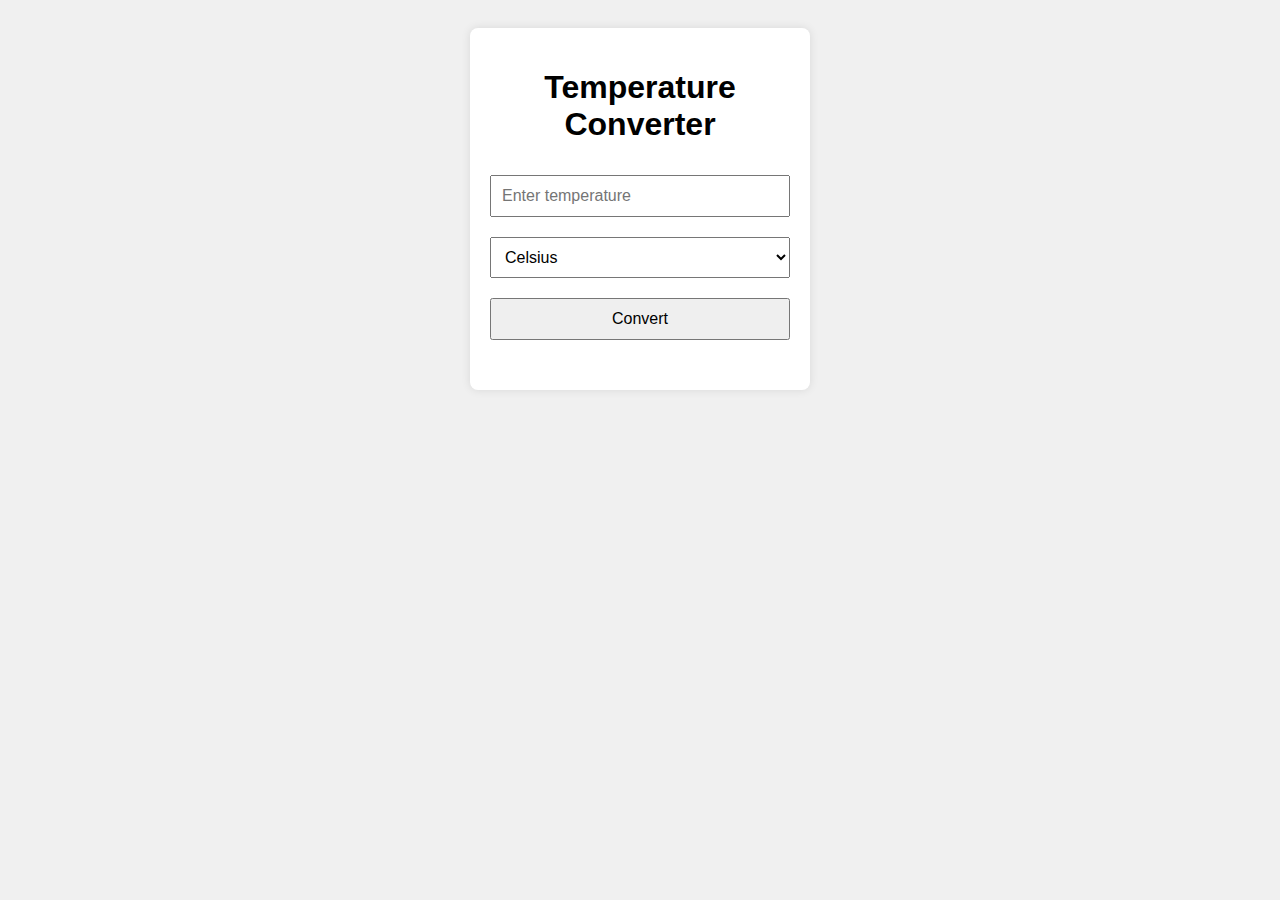
<file: OasisInfo Task 3/index.html>
<!DOCTYPE html>
<html lang="en">
<head>
    <meta charset="UTF-8">
    <meta name="viewport" content="width=device-width, initial-scale=1.0">
    <title>Temperature Converter</title>
    <style>
        body {
            font-family: Arial, sans-serif;
            padding: 20px;
            background-color: #f0f0f0;
        }
        .converter {
            background-color: #fff;
            padding: 20px;
            border-radius: 8px;
            box-shadow: 0 0 10px rgba(0, 0, 0, 0.1);
            max-width: 300px;
            margin: 0 auto;
            text-align: center;
        }
        input, select, button {
            margin: 10px 0;
            padding: 10px;
            width: 100%;
            box-sizing: border-box;
            font-size: 16px;
        }
        .result {
            margin-top: 20px;
            font-size: 18px;
            font-weight: bold;
        }
    </style>
</head>
<body>

<div class="converter">
    <h1>Temperature Converter</h1>
    <input type="number" id="temperatureInput" placeholder="Enter temperature">
    <select id="unitInput">
        <option value="C">Celsius</option>
        <option value="F">Fahrenheit</option>
    </select>
    <button onclick="convertTemperature()">Convert</button>
    <div class="result" id="resultDisplay"></div>
</div>

<script>
    function convertTemperature() {
        // Get input values
        var tempValue = document.getElementById('temperatureInput').value;
        var unit = document.getElementById('unitInput').value;

        // Validate input
        if (isNaN(tempValue) || tempValue === '') {
            document.getElementById('resultDisplay').innerText = 'Please enter a valid number.';
            return;
        }

        tempValue = parseFloat(tempValue);
        var convertedValue;
        var resultText;

        // Perform conversion based on selected unit
        if (unit === 'C') {
            // Convert Celsius to Fahrenheit
            convertedValue = (tempValue * 9/5) + 32;
            resultText = `${tempValue}°C is ${convertedValue.toFixed(2)}°F`;
        } else if (unit === 'F') {
            // Convert Fahrenheit to Celsius
            convertedValue = (tempValue - 32) * 5/9;
            resultText = `${tempValue}°F is ${convertedValue.toFixed(2)}°C`;
        } else {
            resultText = 'Please select a valid unit.';
        }

        // Display the result
        document.getElementById('resultDisplay').innerText = resultText;
    }
</script>

</body>
</html>
</file>
